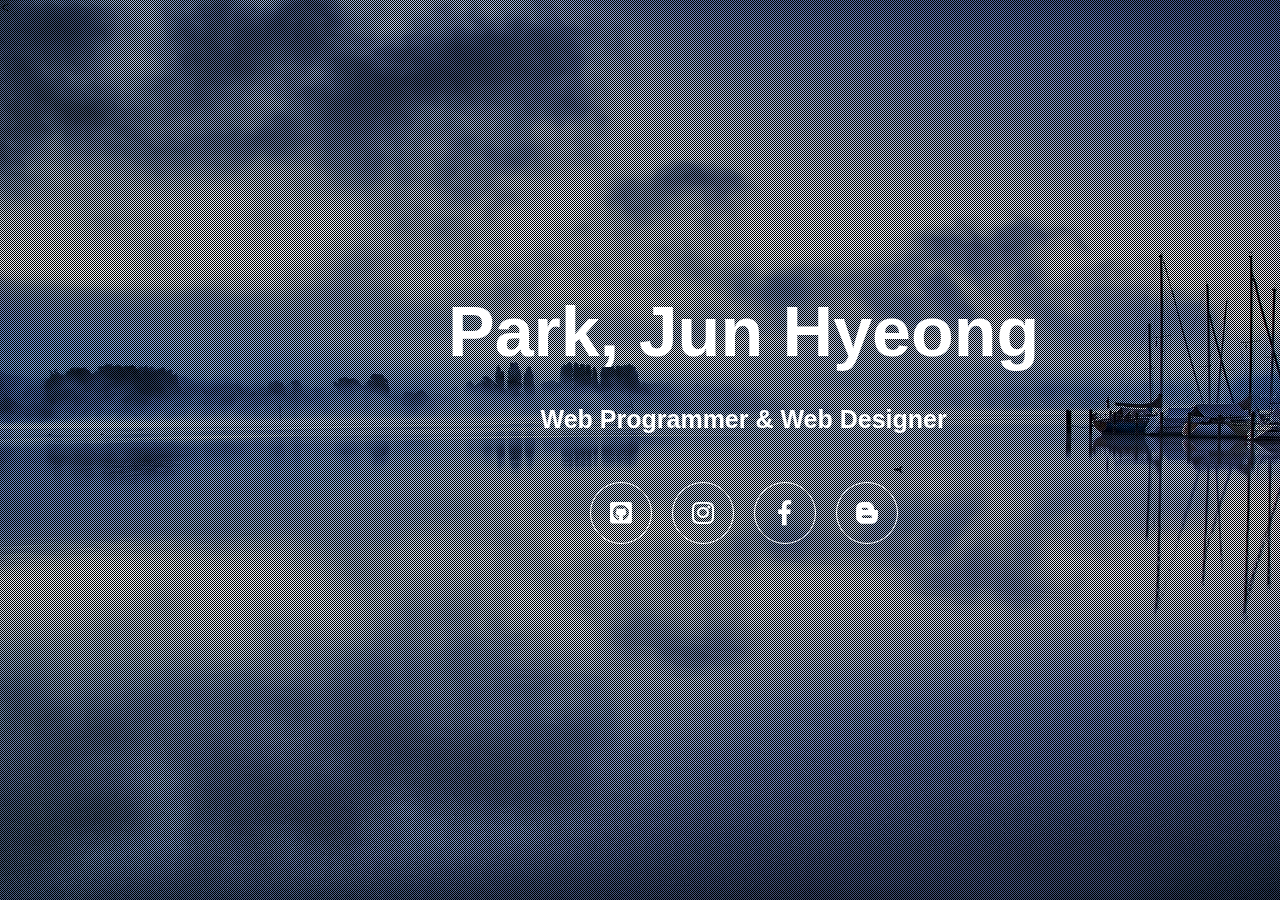
<file: introduce_myself/index.html>
<!DOCTYPE html>
<html>
   <head>
        <meta charset="utf-8">
        <title>심플포트폴리오</title> 
        <link href="css/reset.css" rel="stylesheet" type="text/css" />
        <link href="css/style.css" rel="stylesheet" type="text/css" />
        <script src="js/jquery.1.12.4.js" type="text/javascript"></script>
        <script src="plugins/bxslider/js/jquery.bxslider.js" type="text/javascript"></script>
        
        <link href="plugins/web-fonts-with-css/css/all.css" rel="stylesheet" type="text/css"/>
        <script>
            $(document).ready(function(){
                $(".slider").bxSlider({
                    controls:false,
                    pager:false,
                    auto:true
                });
            });
        </script>
        
    </head>
    <body>
       <div class="overlay"></div>
        <div class="slider">
            <div class="background__01"><</div>
            <div class="background__02"><</div>
            <div class="background__03"><</div>
        </div>
        <div class="contents">
            <p class="contents__name">Park, Jun Hyeong</p>
            <p class="contents__job">Web Programmer & Web Designer</p>
            <div class="contents__sns">
                <ul class="contents__list">
                    <li>
                       <a href="https://github.com/juuuunny"  target="_blank">
                        <i class="fab fa-github-square"></i>
                        </a>
                    </li>
                    <li>
                       <a href="https://www.instagram.com/juuuunn_y/" target="_blank">
                        <i class="fab fa-instagram"></i>
                        </a>
                    </li>
                    <li>
                       <a href="https://www.facebook.com/profile.php?id=100006408373066" target="_blank">
                        <i class="fab fa-facebook-f"></i>
                        </a>
                    </li>
                    <li>
                       <a href="https://velog.io/@juuuunny" target="_blank">
                        <i class="fab fa-blogger-b"></i>
                        </a>
                    </li>
                </ul>
            </div>
        </div>
    </body>
</html>
</file>
<file: introduce_myself/css/style.css>
html,body{
    width:100%;
    height:100%;
}
.bx-wrapper, .bx-viewport, .slider{
    width:100%;
    height:100%;
}
.background__01{
    width:100%;
    height:100%;
    background:url("../images/a.jpg") no-repeat;
    background-size:cover;
  
}
.background__02{
    width:100%;
    height:100%;
    background:url("../images/b.jpg") no-repeat;
    background-size:cover;

}
.background__03{
    width:100%;
    height:100%;
    background:url("../images/c.jpg") no-repeat;
    background-size:cover;

}

.overlay{
    width:100%;
    height:100%;
    background:url("../images/16.png");
    position: absolute;
    top:0;
    /*9999까지 가능    */
    z-index:10;
    
}
.contents{
    position:absolute;
    top:33%;
    left:35%;
    
    z-index:20;
    text-align:center;
    font-family: "Malgun Gothic",sans-serif;
}
.contents__name{
    font-size:70px;
    font-weight:bold;
    color:white;
    margin-bottom:40px;
}
.contents__job{
    font-size:25px;
    font-weight:bold;
    color:white;
    margin-bottom:50px;
}
.contents__list{
    font-size:0; 
}
.contents__list>li{
    display:inline-block;
    width:60px;
    height:60px;
    line-height:60px;
    border:1px solid white;
    border-radius:50%;
    font-size:25px;
    margin-right:20px;
}
.contents__list>li:last-child{
    margin-right:0;
}

.contents__list>li > a{
    color: white;
}
</file>
<file: introduce_myself/plugins/web-fonts-with-css/css/all.css>
/*!
 * Font Awesome Free 5.1.0 by @fontawesome - https://fontawesome.com
 * License - https://fontawesome.com/license (Icons: CC BY 4.0, Fonts: SIL OFL 1.1, Code: MIT License)
 */
.fa,.fab,.fal,.far,.fas{-moz-osx-font-smoothing:grayscale;-webkit-font-smoothing:antialiased;display:inline-block;font-style:normal;font-variant:normal;text-rendering:auto;line-height:1}.fa-lg{font-size:1.33333em;line-height:.75em;vertical-align:-.0667em}.fa-xs{font-size:.75em}.fa-sm{font-size:.875em}.fa-1x{font-size:1em}.fa-2x{font-size:2em}.fa-3x{font-size:3em}.fa-4x{font-size:4em}.fa-5x{font-size:5em}.fa-6x{font-size:6em}.fa-7x{font-size:7em}.fa-8x{font-size:8em}.fa-9x{font-size:9em}.fa-10x{font-size:10em}.fa-fw{text-align:center;width:1.25em}.fa-ul{list-style-type:none;margin-left:2.5em;padding-left:0}.fa-ul>li{position:relative}.fa-li{left:-2em;position:absolute;text-align:center;width:2em;line-height:inherit}.fa-border{border:.08em solid #eee;border-radius:.1em;padding:.2em .25em .15em}.fa-pull-left{float:left}.fa-pull-right{float:right}.fa.fa-pull-left,.fab.fa-pull-left,.fal.fa-pull-left,.far.fa-pull-left,.fas.fa-pull-left{margin-right:.3em}.fa.fa-pull-right,.fab.fa-pull-right,.fal.fa-pull-right,.far.fa-pull-right,.fas.fa-pull-right{margin-left:.3em}.fa-spin{animation:a 2s infinite linear}.fa-pulse{animation:a 1s infinite steps(8)}@keyframes a{0%{transform:rotate(0deg)}to{transform:rotate(1turn)}}.fa-rotate-90{-ms-filter:"progid:DXImageTransform.Microsoft.BasicImage(rotation=1)";transform:rotate(90deg)}.fa-rotate-180{-ms-filter:"progid:DXImageTransform.Microsoft.BasicImage(rotation=2)";transform:rotate(180deg)}.fa-rotate-270{-ms-filter:"progid:DXImageTransform.Microsoft.BasicImage(rotation=3)";transform:rotate(270deg)}.fa-flip-horizontal{-ms-filter:"progid:DXImageTransform.Microsoft.BasicImage(rotation=0, mirror=1)";transform:scaleX(-1)}.fa-flip-vertical{transform:scaleY(-1)}.fa-flip-horizontal.fa-flip-vertical,.fa-flip-vertical{-ms-filter:"progid:DXImageTransform.Microsoft.BasicImage(rotation=2, mirror=1)"}.fa-flip-horizontal.fa-flip-vertical{transform:scale(-1)}:root .fa-flip-horizontal,:root .fa-flip-vertical,:root .fa-rotate-90,:root .fa-rotate-180,:root .fa-rotate-270{-webkit-filter:none;filter:none}.fa-stack{display:inline-block;height:2em;line-height:2em;position:relative;vertical-align:middle;width:2em}.fa-stack-1x,.fa-stack-2x{left:0;position:absolute;text-align:center;width:100%}.fa-stack-1x{line-height:inherit}.fa-stack-2x{font-size:2em}.fa-inverse{color:#fff}.fa-500px:before{content:"\f26e"}.fa-accessible-icon:before{content:"\f368"}.fa-accusoft:before{content:"\f369"}.fa-address-book:before{content:"\f2b9"}.fa-address-card:before{content:"\f2bb"}.fa-adjust:before{content:"\f042"}.fa-adn:before{content:"\f170"}.fa-adversal:before{content:"\f36a"}.fa-affiliatetheme:before{content:"\f36b"}.fa-algolia:before{content:"\f36c"}.fa-align-center:before{content:"\f037"}.fa-align-justify:before{content:"\f039"}.fa-align-left:before{content:"\f036"}.fa-align-right:before{content:"\f038"}.fa-allergies:before{content:"\f461"}.fa-amazon:before{content:"\f270"}.fa-amazon-pay:before{content:"\f42c"}.fa-ambulance:before{content:"\f0f9"}.fa-american-sign-language-interpreting:before{content:"\f2a3"}.fa-amilia:before{content:"\f36d"}.fa-anchor:before{content:"\f13d"}.fa-android:before{content:"\f17b"}.fa-angellist:before{content:"\f209"}.fa-angle-double-down:before{content:"\f103"}.fa-angle-double-left:before{content:"\f100"}.fa-angle-double-right:before{content:"\f101"}.fa-angle-double-up:before{content:"\f102"}.fa-angle-down:before{content:"\f107"}.fa-angle-left:before{content:"\f104"}.fa-angle-right:before{content:"\f105"}.fa-angle-up:before{content:"\f106"}.fa-angry:before{content:"\f556"}.fa-angrycreative:before{content:"\f36e"}.fa-angular:before{content:"\f420"}.fa-app-store:before{content:"\f36f"}.fa-app-store-ios:before{content:"\f370"}.fa-apper:before{content:"\f371"}.fa-apple:before{content:"\f179"}.fa-apple-pay:before{content:"\f415"}.fa-archive:before{content:"\f187"}.fa-archway:before{content:"\f557"}.fa-arrow-alt-circle-down:before{content:"\f358"}.fa-arrow-alt-circle-left:before{content:"\f359"}.fa-arrow-alt-circle-right:before{content:"\f35a"}.fa-arrow-alt-circle-up:before{content:"\f35b"}.fa-arrow-circle-down:before{content:"\f0ab"}.fa-arrow-circle-left:before{content:"\f0a8"}.fa-arrow-circle-right:before{content:"\f0a9"}.fa-arrow-circle-up:before{content:"\f0aa"}.fa-arrow-down:before{content:"\f063"}.fa-arrow-left:before{content:"\f060"}.fa-arrow-right:before{content:"\f061"}.fa-arrow-up:before{content:"\f062"}.fa-arrows-alt:before{content:"\f0b2"}.fa-arrows-alt-h:before{content:"\f337"}.fa-arrows-alt-v:before{content:"\f338"}.fa-assistive-listening-systems:before{content:"\f2a2"}.fa-asterisk:before{content:"\f069"}.fa-asymmetrik:before{content:"\f372"}.fa-at:before{content:"\f1fa"}.fa-atlas:before{content:"\f558"}.fa-audible:before{content:"\f373"}.fa-audio-description:before{content:"\f29e"}.fa-autoprefixer:before{content:"\f41c"}.fa-avianex:before{content:"\f374"}.fa-aviato:before{content:"\f421"}.fa-award:before{content:"\f559"}.fa-aws:before{content:"\f375"}.fa-backspace:before{content:"\f55a"}.fa-backward:before{content:"\f04a"}.fa-balance-scale:before{content:"\f24e"}.fa-ban:before{content:"\f05e"}.fa-band-aid:before{content:"\f462"}.fa-bandcamp:before{content:"\f2d5"}.fa-barcode:before{content:"\f02a"}.fa-bars:before{content:"\f0c9"}.fa-baseball-ball:before{content:"\f433"}.fa-basketball-ball:before{content:"\f434"}.fa-bath:before{content:"\f2cd"}.fa-battery-empty:before{content:"\f244"}.fa-battery-full:before{content:"\f240"}.fa-battery-half:before{content:"\f242"}.fa-battery-quarter:before{content:"\f243"}.fa-battery-three-quarters:before{content:"\f241"}.fa-bed:before{content:"\f236"}.fa-beer:before{content:"\f0fc"}.fa-behance:before{content:"\f1b4"}.fa-behance-square:before{content:"\f1b5"}.fa-bell:before{content:"\f0f3"}.fa-bell-slash:before{content:"\f1f6"}.fa-bezier-curve:before{content:"\f55b"}.fa-bicycle:before{content:"\f206"}.fa-bimobject:before{content:"\f378"}.fa-binoculars:before{content:"\f1e5"}.fa-birthday-cake:before{content:"\f1fd"}.fa-bitbucket:before{content:"\f171"}.fa-bitcoin:before{content:"\f379"}.fa-bity:before{content:"\f37a"}.fa-black-tie:before{content:"\f27e"}.fa-blackberry:before{content:"\f37b"}.fa-blender:before{content:"\f517"}.fa-blind:before{content:"\f29d"}.fa-blogger:before{content:"\f37c"}.fa-blogger-b:before{content:"\f37d"}.fa-bluetooth:before{content:"\f293"}.fa-bluetooth-b:before{content:"\f294"}.fa-bold:before{content:"\f032"}.fa-bolt:before{content:"\f0e7"}.fa-bomb:before{content:"\f1e2"}.fa-bong:before{content:"\f55c"}.fa-book:before{content:"\f02d"}.fa-book-open:before{content:"\f518"}.fa-bookmark:before{content:"\f02e"}.fa-bowling-ball:before{content:"\f436"}.fa-box:before{content:"\f466"}.fa-box-open:before{content:"\f49e"}.fa-boxes:before{content:"\f468"}.fa-braille:before{content:"\f2a1"}.fa-briefcase:before{content:"\f0b1"}.fa-briefcase-medical:before{content:"\f469"}.fa-broadcast-tower:before{content:"\f519"}.fa-broom:before{content:"\f51a"}.fa-brush:before{content:"\f55d"}.fa-btc:before{content:"\f15a"}.fa-bug:before{content:"\f188"}.fa-building:before{content:"\f1ad"}.fa-bullhorn:before{content:"\f0a1"}.fa-bullseye:before{content:"\f140"}.fa-burn:before{content:"\f46a"}.fa-buromobelexperte:before{content:"\f37f"}.fa-bus:before{content:"\f207"}.fa-bus-alt:before{content:"\f55e"}.fa-buysellads:before{content:"\f20d"}.fa-calculator:before{content:"\f1ec"}.fa-calendar:before{content:"\f133"}.fa-calendar-alt:before{content:"\f073"}.fa-calendar-check:before{content:"\f274"}.fa-calendar-minus:before{content:"\f272"}.fa-calendar-plus:before{content:"\f271"}.fa-calendar-times:before{content:"\f273"}.fa-camera:before{content:"\f030"}.fa-camera-retro:before{content:"\f083"}.fa-cannabis:before{content:"\f55f"}.fa-capsules:before{content:"\f46b"}.fa-car:before{content:"\f1b9"}.fa-caret-down:before{content:"\f0d7"}.fa-caret-left:before{content:"\f0d9"}.fa-caret-right:before{content:"\f0da"}.fa-caret-square-down:before{content:"\f150"}.fa-caret-square-left:before{content:"\f191"}.fa-caret-square-right:before{content:"\f152"}.fa-caret-square-up:before{content:"\f151"}.fa-caret-up:before{content:"\f0d8"}.fa-cart-arrow-down:before{content:"\f218"}.fa-cart-plus:before{content:"\f217"}.fa-cc-amazon-pay:before{content:"\f42d"}.fa-cc-amex:before{content:"\f1f3"}.fa-cc-apple-pay:before{content:"\f416"}.fa-cc-diners-club:before{content:"\f24c"}.fa-cc-discover:before{content:"\f1f2"}.fa-cc-jcb:before{content:"\f24b"}.fa-cc-mastercard:before{content:"\f1f1"}.fa-cc-paypal:before{content:"\f1f4"}.fa-cc-stripe:before{content:"\f1f5"}.fa-cc-visa:before{content:"\f1f0"}.fa-centercode:before{content:"\f380"}.fa-certificate:before{content:"\f0a3"}.fa-chalkboard:before{content:"\f51b"}.fa-chalkboard-teacher:before{content:"\f51c"}.fa-chart-area:before{content:"\f1fe"}.fa-chart-bar:before{content:"\f080"}.fa-chart-line:before{content:"\f201"}.fa-chart-pie:before{content:"\f200"}.fa-check:before{content:"\f00c"}.fa-check-circle:before{content:"\f058"}.fa-check-double:before{content:"\f560"}.fa-check-square:before{content:"\f14a"}.fa-chess:before{content:"\f439"}.fa-chess-bishop:before{content:"\f43a"}.fa-chess-board:before{content:"\f43c"}.fa-chess-king:before{content:"\f43f"}.fa-chess-knight:before{content:"\f441"}.fa-chess-pawn:before{content:"\f443"}.fa-chess-queen:before{content:"\f445"}.fa-chess-rook:before{content:"\f447"}.fa-chevron-circle-down:before{content:"\f13a"}.fa-chevron-circle-left:before{content:"\f137"}.fa-chevron-circle-right:before{content:"\f138"}.fa-chevron-circle-up:before{content:"\f139"}.fa-chevron-down:before{content:"\f078"}.fa-chevron-left:before{content:"\f053"}.fa-chevron-right:before{content:"\f054"}.fa-chevron-up:before{content:"\f077"}.fa-child:before{content:"\f1ae"}.fa-chrome:before{content:"\f268"}.fa-church:before{content:"\f51d"}.fa-circle:before{content:"\f111"}.fa-circle-notch:before{content:"\f1ce"}.fa-clipboard:before{content:"\f328"}.fa-clipboard-check:before{content:"\f46c"}.fa-clipboard-list:before{content:"\f46d"}.fa-clock:before{content:"\f017"}.fa-clone:before{content:"\f24d"}.fa-closed-captioning:before{content:"\f20a"}.fa-cloud:before{content:"\f0c2"}.fa-cloud-download-alt:before{content:"\f381"}.fa-cloud-upload-alt:before{content:"\f382"}.fa-cloudscale:before{content:"\f383"}.fa-cloudsmith:before{content:"\f384"}.fa-cloudversify:before{content:"\f385"}.fa-cocktail:before{content:"\f561"}.fa-code:before{content:"\f121"}.fa-code-branch:before{content:"\f126"}.fa-codepen:before{content:"\f1cb"}.fa-codiepie:before{content:"\f284"}.fa-coffee:before{content:"\f0f4"}.fa-cog:before{content:"\f013"}.fa-cogs:before{content:"\f085"}.fa-coins:before{content:"\f51e"}.fa-columns:before{content:"\f0db"}.fa-comment:before{content:"\f075"}.fa-comment-alt:before{content:"\f27a"}.fa-comment-dots:before{content:"\f4ad"}.fa-comment-slash:before{content:"\f4b3"}.fa-comments:before{content:"\f086"}.fa-compact-disc:before{content:"\f51f"}.fa-compass:before{content:"\f14e"}.fa-compress:before{content:"\f066"}.fa-concierge-bell:before{content:"\f562"}.fa-connectdevelop:before{content:"\f20e"}.fa-contao:before{content:"\f26d"}.fa-cookie:before{content:"\f563"}.fa-cookie-bite:before{content:"\f564"}.fa-copy:before{content:"\f0c5"}.fa-copyright:before{content:"\f1f9"}.fa-couch:before{content:"\f4b8"}.fa-cpanel:before{content:"\f388"}.fa-creative-commons:before{content:"\f25e"}.fa-creative-commons-by:before{content:"\f4e7"}.fa-creative-commons-nc:before{content:"\f4e8"}.fa-creative-commons-nc-eu:before{content:"\f4e9"}.fa-creative-commons-nc-jp:before{content:"\f4ea"}.fa-creative-commons-nd:before{content:"\f4eb"}.fa-creative-commons-pd:before{content:"\f4ec"}.fa-creative-commons-pd-alt:before{content:"\f4ed"}.fa-creative-commons-remix:before{content:"\f4ee"}.fa-creative-commons-sa:before{content:"\f4ef"}.fa-creative-commons-sampling:before{content:"\f4f0"}.fa-creative-commons-sampling-plus:before{content:"\f4f1"}.fa-creative-commons-share:before{content:"\f4f2"}.fa-credit-card:before{content:"\f09d"}.fa-crop:before{content:"\f125"}.fa-crop-alt:before{content:"\f565"}.fa-crosshairs:before{content:"\f05b"}.fa-crow:before{content:"\f520"}.fa-crown:before{content:"\f521"}.fa-css3:before{content:"\f13c"}.fa-css3-alt:before{content:"\f38b"}.fa-cube:before{content:"\f1b2"}.fa-cubes:before{content:"\f1b3"}.fa-cut:before{content:"\f0c4"}.fa-cuttlefish:before{content:"\f38c"}.fa-d-and-d:before{content:"\f38d"}.fa-dashcube:before{content:"\f210"}.fa-database:before{content:"\f1c0"}.fa-deaf:before{content:"\f2a4"}.fa-delicious:before{content:"\f1a5"}.fa-deploydog:before{content:"\f38e"}.fa-deskpro:before{content:"\f38f"}.fa-desktop:before{content:"\f108"}.fa-deviantart:before{content:"\f1bd"}.fa-diagnoses:before{content:"\f470"}.fa-dice:before{content:"\f522"}.fa-dice-five:before{content:"\f523"}.fa-dice-four:before{content:"\f524"}.fa-dice-one:before{content:"\f525"}.fa-dice-six:before{content:"\f526"}.fa-dice-three:before{content:"\f527"}.fa-dice-two:before{content:"\f528"}.fa-digg:before{content:"\f1a6"}.fa-digital-ocean:before{content:"\f391"}.fa-digital-tachograph:before{content:"\f566"}.fa-discord:before{content:"\f392"}.fa-discourse:before{content:"\f393"}.fa-divide:before{content:"\f529"}.fa-dizzy:before{content:"\f567"}.fa-dna:before{content:"\f471"}.fa-dochub:before{content:"\f394"}.fa-docker:before{content:"\f395"}.fa-dollar-sign:before{content:"\f155"}.fa-dolly:before{content:"\f472"}.fa-dolly-flatbed:before{content:"\f474"}.fa-donate:before{content:"\f4b9"}.fa-door-closed:before{content:"\f52a"}.fa-door-open:before{content:"\f52b"}.fa-dot-circle:before{content:"\f192"}.fa-dove:before{content:"\f4ba"}.fa-download:before{content:"\f019"}.fa-draft2digital:before{content:"\f396"}.fa-drafting-compass:before{content:"\f568"}.fa-dribbble:before{content:"\f17d"}.fa-dribbble-square:before{content:"\f397"}.fa-dropbox:before{content:"\f16b"}.fa-drum:before{content:"\f569"}.fa-drum-steelpan:before{content:"\f56a"}.fa-drupal:before{content:"\f1a9"}.fa-dumbbell:before{content:"\f44b"}.fa-dyalog:before{content:"\f399"}.fa-earlybirds:before{content:"\f39a"}.fa-ebay:before{content:"\f4f4"}.fa-edge:before{content:"\f282"}.fa-edit:before{content:"\f044"}.fa-eject:before{content:"\f052"}.fa-elementor:before{content:"\f430"}.fa-ellipsis-h:before{content:"\f141"}.fa-ellipsis-v:before{content:"\f142"}.fa-ember:before{content:"\f423"}.fa-empire:before{content:"\f1d1"}.fa-envelope:before{content:"\f0e0"}.fa-envelope-open:before{content:"\f2b6"}.fa-envelope-square:before{content:"\f199"}.fa-envira:before{content:"\f299"}.fa-equals:before{content:"\f52c"}.fa-eraser:before{content:"\f12d"}.fa-erlang:before{content:"\f39d"}.fa-ethereum:before{content:"\f42e"}.fa-etsy:before{content:"\f2d7"}.fa-euro-sign:before{content:"\f153"}.fa-exchange-alt:before{content:"\f362"}.fa-exclamation:before{content:"\f12a"}.fa-exclamation-circle:before{content:"\f06a"}.fa-exclamation-triangle:before{content:"\f071"}.fa-expand:before{content:"\f065"}.fa-expand-arrows-alt:before{content:"\f31e"}.fa-expeditedssl:before{content:"\f23e"}.fa-external-link-alt:before{content:"\f35d"}.fa-external-link-square-alt:before{content:"\f360"}.fa-eye:before{content:"\f06e"}.fa-eye-dropper:before{content:"\f1fb"}.fa-eye-slash:before{content:"\f070"}.fa-facebook:before{content:"\f09a"}.fa-facebook-f:before{content:"\f39e"}.fa-facebook-messenger:before{content:"\f39f"}.fa-facebook-square:before{content:"\f082"}.fa-fast-backward:before{content:"\f049"}.fa-fast-forward:before{content:"\f050"}.fa-fax:before{content:"\f1ac"}.fa-feather:before{content:"\f52d"}.fa-feather-alt:before{content:"\f56b"}.fa-female:before{content:"\f182"}.fa-fighter-jet:before{content:"\f0fb"}.fa-file:before{content:"\f15b"}.fa-file-alt:before{content:"\f15c"}.fa-file-archive:before{content:"\f1c6"}.fa-file-audio:before{content:"\f1c7"}.fa-file-code:before{content:"\f1c9"}.fa-file-contract:before{content:"\f56c"}.fa-file-download:before{content:"\f56d"}.fa-file-excel:before{content:"\f1c3"}.fa-file-export:before{content:"\f56e"}.fa-file-image:before{content:"\f1c5"}.fa-file-import:before{content:"\f56f"}.fa-file-invoice:before{content:"\f570"}.fa-file-invoice-dollar:before{content:"\f571"}.fa-file-medical:before{content:"\f477"}.fa-file-medical-alt:before{content:"\f478"}.fa-file-pdf:before{content:"\f1c1"}.fa-file-powerpoint:before{content:"\f1c4"}.fa-file-prescription:before{content:"\f572"}.fa-file-signature:before{content:"\f573"}.fa-file-upload:before{content:"\f574"}.fa-file-video:before{content:"\f1c8"}.fa-file-word:before{content:"\f1c2"}.fa-fill:before{content:"\f575"}.fa-fill-drip:before{content:"\f576"}.fa-film:before{content:"\f008"}.fa-filter:before{content:"\f0b0"}.fa-fingerprint:before{content:"\f577"}.fa-fire:before{content:"\f06d"}.fa-fire-extinguisher:before{content:"\f134"}.fa-firefox:before{content:"\f269"}.fa-first-aid:before{content:"\f479"}.fa-first-order:before{content:"\f2b0"}.fa-first-order-alt:before{content:"\f50a"}.fa-firstdraft:before{content:"\f3a1"}.fa-fish:before{content:"\f578"}.fa-flag:before{content:"\f024"}.fa-flag-checkered:before{content:"\f11e"}.fa-flask:before{content:"\f0c3"}.fa-flickr:before{content:"\f16e"}.fa-flipboard:before{content:"\f44d"}.fa-flushed:before{content:"\f579"}.fa-fly:before{content:"\f417"}.fa-folder:before{content:"\f07b"}.fa-folder-open:before{content:"\f07c"}.fa-font:before{content:"\f031"}.fa-font-awesome:before{content:"\f2b4"}.fa-font-awesome-alt:before{content:"\f35c"}.fa-font-awesome-flag:before{content:"\f425"}.fa-font-awesome-logo-full:before{content:"\f4e6"}.fa-fonticons:before{content:"\f280"}.fa-fonticons-fi:before{content:"\f3a2"}.fa-football-ball:before{content:"\f44e"}.fa-fort-awesome:before{content:"\f286"}.fa-fort-awesome-alt:before{content:"\f3a3"}.fa-forumbee:before{content:"\f211"}.fa-forward:before{content:"\f04e"}.fa-foursquare:before{content:"\f180"}.fa-free-code-camp:before{content:"\f2c5"}.fa-freebsd:before{content:"\f3a4"}.fa-frog:before{content:"\f52e"}.fa-frown:before{content:"\f119"}.fa-frown-open:before{content:"\f57a"}.fa-fulcrum:before{content:"\f50b"}.fa-futbol:before{content:"\f1e3"}.fa-galactic-republic:before{content:"\f50c"}.fa-galactic-senate:before{content:"\f50d"}.fa-gamepad:before{content:"\f11b"}.fa-gas-pump:before{content:"\f52f"}.fa-gavel:before{content:"\f0e3"}.fa-gem:before{content:"\f3a5"}.fa-genderless:before{content:"\f22d"}.fa-get-pocket:before{content:"\f265"}.fa-gg:before{content:"\f260"}.fa-gg-circle:before{content:"\f261"}.fa-gift:before{content:"\f06b"}.fa-git:before{content:"\f1d3"}.fa-git-square:before{content:"\f1d2"}.fa-github:before{content:"\f09b"}.fa-github-alt:before{content:"\f113"}.fa-github-square:before{content:"\f092"}.fa-gitkraken:before{content:"\f3a6"}.fa-gitlab:before{content:"\f296"}.fa-gitter:before{content:"\f426"}.fa-glass-martini:before{content:"\f000"}.fa-glass-martini-alt:before{content:"\f57b"}.fa-glasses:before{content:"\f530"}.fa-glide:before{content:"\f2a5"}.fa-glide-g:before{content:"\f2a6"}.fa-globe:before{content:"\f0ac"}.fa-globe-africa:before{content:"\f57c"}.fa-globe-americas:before{content:"\f57d"}.fa-globe-asia:before{content:"\f57e"}.fa-gofore:before{content:"\f3a7"}.fa-golf-ball:before{content:"\f450"}.fa-goodreads:before{content:"\f3a8"}.fa-goodreads-g:before{content:"\f3a9"}.fa-google:before{content:"\f1a0"}.fa-google-drive:before{content:"\f3aa"}.fa-google-play:before{content:"\f3ab"}.fa-google-plus:before{content:"\f2b3"}.fa-google-plus-g:before{content:"\f0d5"}.fa-google-plus-square:before{content:"\f0d4"}.fa-google-wallet:before{content:"\f1ee"}.fa-graduation-cap:before{content:"\f19d"}.fa-gratipay:before{content:"\f184"}.fa-grav:before{content:"\f2d6"}.fa-greater-than:before{content:"\f531"}.fa-greater-than-equal:before{content:"\f532"}.fa-grimace:before{content:"\f57f"}.fa-grin:before{content:"\f580"}.fa-grin-alt:before{content:"\f581"}.fa-grin-beam:before{content:"\f582"}.fa-grin-beam-sweat:before{content:"\f583"}.fa-grin-hearts:before{content:"\f584"}.fa-grin-squint:before{content:"\f585"}.fa-grin-squint-tears:before{content:"\f586"}.fa-grin-stars:before{content:"\f587"}.fa-grin-tears:before{content:"\f588"}.fa-grin-tongue:before{content:"\f589"}.fa-grin-tongue-squint:before{content:"\f58a"}.fa-grin-tongue-wink:before{content:"\f58b"}.fa-grin-wink:before{content:"\f58c"}.fa-grip-horizontal:before{content:"\f58d"}.fa-grip-vertical:before{content:"\f58e"}.fa-gripfire:before{content:"\f3ac"}.fa-grunt:before{content:"\f3ad"}.fa-gulp:before{content:"\f3ae"}.fa-h-square:before{content:"\f0fd"}.fa-hacker-news:before{content:"\f1d4"}.fa-hacker-news-square:before{content:"\f3af"}.fa-hand-holding:before{content:"\f4bd"}.fa-hand-holding-heart:before{content:"\f4be"}.fa-hand-holding-usd:before{content:"\f4c0"}.fa-hand-lizard:before{content:"\f258"}.fa-hand-paper:before{content:"\f256"}.fa-hand-peace:before{content:"\f25b"}.fa-hand-point-down:before{content:"\f0a7"}.fa-hand-point-left:before{content:"\f0a5"}.fa-hand-point-right:before{content:"\f0a4"}.fa-hand-point-up:before{content:"\f0a6"}.fa-hand-pointer:before{content:"\f25a"}.fa-hand-rock:before{content:"\f255"}.fa-hand-scissors:before{content:"\f257"}.fa-hand-spock:before{content:"\f259"}.fa-hands:before{content:"\f4c2"}.fa-hands-helping:before{content:"\f4c4"}.fa-handshake:before{content:"\f2b5"}.fa-hashtag:before{content:"\f292"}.fa-hdd:before{content:"\f0a0"}.fa-heading:before{content:"\f1dc"}.fa-headphones:before{content:"\f025"}.fa-headphones-alt:before{content:"\f58f"}.fa-headset:before{content:"\f590"}.fa-heart:before{content:"\f004"}.fa-heartbeat:before{content:"\f21e"}.fa-helicopter:before{content:"\f533"}.fa-highlighter:before{content:"\f591"}.fa-hips:before{content:"\f452"}.fa-hire-a-helper:before{content:"\f3b0"}.fa-history:before{content:"\f1da"}.fa-hockey-puck:before{content:"\f453"}.fa-home:before{content:"\f015"}.fa-hooli:before{content:"\f427"}.fa-hornbill:before{content:"\f592"}.fa-hospital:before{content:"\f0f8"}.fa-hospital-alt:before{content:"\f47d"}.fa-hospital-symbol:before{content:"\f47e"}.fa-hot-tub:before{content:"\f593"}.fa-hotel:before{content:"\f594"}.fa-hotjar:before{content:"\f3b1"}.fa-hourglass:before{content:"\f254"}.fa-hourglass-end:before{content:"\f253"}.fa-hourglass-half:before{content:"\f252"}.fa-hourglass-start:before{content:"\f251"}.fa-houzz:before{content:"\f27c"}.fa-html5:before{content:"\f13b"}.fa-hubspot:before{content:"\f3b2"}.fa-i-cursor:before{content:"\f246"}.fa-id-badge:before{content:"\f2c1"}.fa-id-card:before{content:"\f2c2"}.fa-id-card-alt:before{content:"\f47f"}.fa-image:before{content:"\f03e"}.fa-images:before{content:"\f302"}.fa-imdb:before{content:"\f2d8"}.fa-inbox:before{content:"\f01c"}.fa-indent:before{content:"\f03c"}.fa-industry:before{content:"\f275"}.fa-infinity:before{content:"\f534"}.fa-info:before{content:"\f129"}.fa-info-circle:before{content:"\f05a"}.fa-instagram:before{content:"\f16d"}.fa-internet-explorer:before{content:"\f26b"}.fa-ioxhost:before{content:"\f208"}.fa-italic:before{content:"\f033"}.fa-itunes:before{content:"\f3b4"}.fa-itunes-note:before{content:"\f3b5"}.fa-java:before{content:"\f4e4"}.fa-jedi-order:before{content:"\f50e"}.fa-jenkins:before{content:"\f3b6"}.fa-joget:before{content:"\f3b7"}.fa-joint:before{content:"\f595"}.fa-joomla:before{content:"\f1aa"}.fa-js:before{content:"\f3b8"}.fa-js-square:before{content:"\f3b9"}.fa-jsfiddle:before{content:"\f1cc"}.fa-key:before{content:"\f084"}.fa-keybase:before{content:"\f4f5"}.fa-keyboard:before{content:"\f11c"}.fa-keycdn:before{content:"\f3ba"}.fa-kickstarter:before{content:"\f3bb"}.fa-kickstarter-k:before{content:"\f3bc"}.fa-kiss:before{content:"\f596"}.fa-kiss-beam:before{content:"\f597"}.fa-kiss-wink-heart:before{content:"\f598"}.fa-kiwi-bird:before{content:"\f535"}.fa-korvue:before{content:"\f42f"}.fa-language:before{content:"\f1ab"}.fa-laptop:before{content:"\f109"}.fa-laravel:before{content:"\f3bd"}.fa-lastfm:before{content:"\f202"}.fa-lastfm-square:before{content:"\f203"}.fa-laugh:before{content:"\f599"}.fa-laugh-beam:before{content:"\f59a"}.fa-laugh-squint:before{content:"\f59b"}.fa-laugh-wink:before{content:"\f59c"}.fa-leaf:before{content:"\f06c"}.fa-leanpub:before{content:"\f212"}.fa-lemon:before{content:"\f094"}.fa-less:before{content:"\f41d"}.fa-less-than:before{content:"\f536"}.fa-less-than-equal:before{content:"\f537"}.fa-level-down-alt:before{content:"\f3be"}.fa-level-up-alt:before{content:"\f3bf"}.fa-life-ring:before{content:"\f1cd"}.fa-lightbulb:before{content:"\f0eb"}.fa-line:before{content:"\f3c0"}.fa-link:before{content:"\f0c1"}.fa-linkedin:before{content:"\f08c"}.fa-linkedin-in:before{content:"\f0e1"}.fa-linode:before{content:"\f2b8"}.fa-linux:before{content:"\f17c"}.fa-lira-sign:before{content:"\f195"}.fa-list:before{content:"\f03a"}.fa-list-alt:before{content:"\f022"}.fa-list-ol:before{content:"\f0cb"}.fa-list-ul:before{content:"\f0ca"}.fa-location-arrow:before{content:"\f124"}.fa-lock:before{content:"\f023"}.fa-lock-open:before{content:"\f3c1"}.fa-long-arrow-alt-down:before{content:"\f309"}.fa-long-arrow-alt-left:before{content:"\f30a"}.fa-long-arrow-alt-right:before{content:"\f30b"}.fa-long-arrow-alt-up:before{content:"\f30c"}.fa-low-vision:before{content:"\f2a8"}.fa-luggage-cart:before{content:"\f59d"}.fa-lyft:before{content:"\f3c3"}.fa-magento:before{content:"\f3c4"}.fa-magic:before{content:"\f0d0"}.fa-magnet:before{content:"\f076"}.fa-mailchimp:before{content:"\f59e"}.fa-male:before{content:"\f183"}.fa-mandalorian:before{content:"\f50f"}.fa-map:before{content:"\f279"}.fa-map-marked:before{content:"\f59f"}.fa-map-marked-alt:before{content:"\f5a0"}.fa-map-marker:before{content:"\f041"}.fa-map-marker-alt:before{content:"\f3c5"}.fa-map-pin:before{content:"\f276"}.fa-map-signs:before{content:"\f277"}.fa-marker:before{content:"\f5a1"}.fa-mars:before{content:"\f222"}.fa-mars-double:before{content:"\f227"}.fa-mars-stroke:before{content:"\f229"}.fa-mars-stroke-h:before{content:"\f22b"}.fa-mars-stroke-v:before{content:"\f22a"}.fa-mastodon:before{content:"\f4f6"}.fa-maxcdn:before{content:"\f136"}.fa-medal:before{content:"\f5a2"}.fa-medapps:before{content:"\f3c6"}.fa-medium:before{content:"\f23a"}.fa-medium-m:before{content:"\f3c7"}.fa-medkit:before{content:"\f0fa"}.fa-medrt:before{content:"\f3c8"}.fa-meetup:before{content:"\f2e0"}.fa-megaport:before{content:"\f5a3"}.fa-meh:before{content:"\f11a"}.fa-meh-blank:before{content:"\f5a4"}.fa-meh-rolling-eyes:before{content:"\f5a5"}.fa-memory:before{content:"\f538"}.fa-mercury:before{content:"\f223"}.fa-microchip:before{content:"\f2db"}.fa-microphone:before{content:"\f130"}.fa-microphone-alt:before{content:"\f3c9"}.fa-microphone-alt-slash:before{content:"\f539"}.fa-microphone-slash:before{content:"\f131"}.fa-microsoft:before{content:"\f3ca"}.fa-minus:before{content:"\f068"}.fa-minus-circle:before{content:"\f056"}.fa-minus-square:before{content:"\f146"}.fa-mix:before{content:"\f3cb"}.fa-mixcloud:before{content:"\f289"}.fa-mizuni:before{content:"\f3cc"}.fa-mobile:before{content:"\f10b"}.fa-mobile-alt:before{content:"\f3cd"}.fa-modx:before{content:"\f285"}.fa-monero:before{content:"\f3d0"}.fa-money-bill:before{content:"\f0d6"}.fa-money-bill-alt:before{content:"\f3d1"}.fa-money-bill-wave:before{content:"\f53a"}.fa-money-bill-wave-alt:before{content:"\f53b"}.fa-money-check:before{content:"\f53c"}.fa-money-check-alt:before{content:"\f53d"}.fa-monument:before{content:"\f5a6"}.fa-moon:before{content:"\f186"}.fa-mortar-pestle:before{content:"\f5a7"}.fa-motorcycle:before{content:"\f21c"}.fa-mouse-pointer:before{content:"\f245"}.fa-music:before{content:"\f001"}.fa-napster:before{content:"\f3d2"}.fa-neuter:before{content:"\f22c"}.fa-newspaper:before{content:"\f1ea"}.fa-nimblr:before{content:"\f5a8"}.fa-nintendo-switch:before{content:"\f418"}.fa-node:before{content:"\f419"}.fa-node-js:before{content:"\f3d3"}.fa-not-equal:before{content:"\f53e"}.fa-notes-medical:before{content:"\f481"}.fa-npm:before{content:"\f3d4"}.fa-ns8:before{content:"\f3d5"}.fa-nutritionix:before{content:"\f3d6"}.fa-object-group:before{content:"\f247"}.fa-object-ungroup:before{content:"\f248"}.fa-odnoklassniki:before{content:"\f263"}.fa-odnoklassniki-square:before{content:"\f264"}.fa-old-republic:before{content:"\f510"}.fa-opencart:before{content:"\f23d"}.fa-openid:before{content:"\f19b"}.fa-opera:before{content:"\f26a"}.fa-optin-monster:before{content:"\f23c"}.fa-osi:before{content:"\f41a"}.fa-outdent:before{content:"\f03b"}.fa-page4:before{content:"\f3d7"}.fa-pagelines:before{content:"\f18c"}.fa-paint-brush:before{content:"\f1fc"}.fa-paint-roller:before{content:"\f5aa"}.fa-palette:before{content:"\f53f"}.fa-palfed:before{content:"\f3d8"}.fa-pallet:before{content:"\f482"}.fa-paper-plane:before{content:"\f1d8"}.fa-paperclip:before{content:"\f0c6"}.fa-parachute-box:before{content:"\f4cd"}.fa-paragraph:before{content:"\f1dd"}.fa-parking:before{content:"\f540"}.fa-passport:before{content:"\f5ab"}.fa-paste:before{content:"\f0ea"}.fa-patreon:before{content:"\f3d9"}.fa-pause:before{content:"\f04c"}.fa-pause-circle:before{content:"\f28b"}.fa-paw:before{content:"\f1b0"}.fa-paypal:before{content:"\f1ed"}.fa-pen:before{content:"\f304"}.fa-pen-alt:before{content:"\f305"}.fa-pen-fancy:before{content:"\f5ac"}.fa-pen-nib:before{content:"\f5ad"}.fa-pen-square:before{content:"\f14b"}.fa-pencil-alt:before{content:"\f303"}.fa-pencil-ruler:before{content:"\f5ae"}.fa-people-carry:before{content:"\f4ce"}.fa-percent:before{content:"\f295"}.fa-percentage:before{content:"\f541"}.fa-periscope:before{content:"\f3da"}.fa-phabricator:before{content:"\f3db"}.fa-phoenix-framework:before{content:"\f3dc"}.fa-phoenix-squadron:before{content:"\f511"}.fa-phone:before{content:"\f095"}.fa-phone-slash:before{content:"\f3dd"}.fa-phone-square:before{content:"\f098"}.fa-phone-volume:before{content:"\f2a0"}.fa-php:before{content:"\f457"}.fa-pied-piper:before{content:"\f2ae"}.fa-pied-piper-alt:before{content:"\f1a8"}.fa-pied-piper-hat:before{content:"\f4e5"}.fa-pied-piper-pp:before{content:"\f1a7"}.fa-piggy-bank:before{content:"\f4d3"}.fa-pills:before{content:"\f484"}.fa-pinterest:before{content:"\f0d2"}.fa-pinterest-p:before{content:"\f231"}.fa-pinterest-square:before{content:"\f0d3"}.fa-plane:before{content:"\f072"}.fa-plane-arrival:before{content:"\f5af"}.fa-plane-departure:before{content:"\f5b0"}.fa-play:before{content:"\f04b"}.fa-play-circle:before{content:"\f144"}.fa-playstation:before{content:"\f3df"}.fa-plug:before{content:"\f1e6"}.fa-plus:before{content:"\f067"}.fa-plus-circle:before{content:"\f055"}.fa-plus-square:before{content:"\f0fe"}.fa-podcast:before{content:"\f2ce"}.fa-poo:before{content:"\f2fe"}.fa-portrait:before{content:"\f3e0"}.fa-pound-sign:before{content:"\f154"}.fa-power-off:before{content:"\f011"}.fa-prescription:before{content:"\f5b1"}.fa-prescription-bottle:before{content:"\f485"}.fa-prescription-bottle-alt:before{content:"\f486"}.fa-print:before{content:"\f02f"}.fa-procedures:before{content:"\f487"}.fa-product-hunt:before{content:"\f288"}.fa-project-diagram:before{content:"\f542"}.fa-pushed:before{content:"\f3e1"}.fa-puzzle-piece:before{content:"\f12e"}.fa-python:before{content:"\f3e2"}.fa-qq:before{content:"\f1d6"}.fa-qrcode:before{content:"\f029"}.fa-question:before{content:"\f128"}.fa-question-circle:before{content:"\f059"}.fa-quidditch:before{content:"\f458"}.fa-quinscape:before{content:"\f459"}.fa-quora:before{content:"\f2c4"}.fa-quote-left:before{content:"\f10d"}.fa-quote-right:before{content:"\f10e"}.fa-r-project:before{content:"\f4f7"}.fa-random:before{content:"\f074"}.fa-ravelry:before{content:"\f2d9"}.fa-react:before{content:"\f41b"}.fa-readme:before{content:"\f4d5"}.fa-rebel:before{content:"\f1d0"}.fa-receipt:before{content:"\f543"}.fa-recycle:before{content:"\f1b8"}.fa-red-river:before{content:"\f3e3"}.fa-reddit:before{content:"\f1a1"}.fa-reddit-alien:before{content:"\f281"}.fa-reddit-square:before{content:"\f1a2"}.fa-redo:before{content:"\f01e"}.fa-redo-alt:before{content:"\f2f9"}.fa-registered:before{content:"\f25d"}.fa-rendact:before{content:"\f3e4"}.fa-renren:before{content:"\f18b"}.fa-reply:before{content:"\f3e5"}.fa-reply-all:before{content:"\f122"}.fa-replyd:before{content:"\f3e6"}.fa-researchgate:before{content:"\f4f8"}.fa-resolving:before{content:"\f3e7"}.fa-retweet:before{content:"\f079"}.fa-ribbon:before{content:"\f4d6"}.fa-road:before{content:"\f018"}.fa-robot:before{content:"\f544"}.fa-rocket:before{content:"\f135"}.fa-rocketchat:before{content:"\f3e8"}.fa-rockrms:before{content:"\f3e9"}.fa-rss:before{content:"\f09e"}.fa-rss-square:before{content:"\f143"}.fa-ruble-sign:before{content:"\f158"}.fa-ruler:before{content:"\f545"}.fa-ruler-combined:before{content:"\f546"}.fa-ruler-horizontal:before{content:"\f547"}.fa-ruler-vertical:before{content:"\f548"}.fa-rupee-sign:before{content:"\f156"}.fa-sad-cry:before{content:"\f5b3"}.fa-sad-tear:before{content:"\f5b4"}.fa-safari:before{content:"\f267"}.fa-sass:before{content:"\f41e"}.fa-save:before{content:"\f0c7"}.fa-schlix:before{content:"\f3ea"}.fa-school:before{content:"\f549"}.fa-screwdriver:before{content:"\f54a"}.fa-scribd:before{content:"\f28a"}.fa-search:before{content:"\f002"}.fa-search-minus:before{content:"\f010"}.fa-search-plus:before{content:"\f00e"}.fa-searchengin:before{content:"\f3eb"}.fa-seedling:before{content:"\f4d8"}.fa-sellcast:before{content:"\f2da"}.fa-sellsy:before{content:"\f213"}.fa-server:before{content:"\f233"}.fa-servicestack:before{content:"\f3ec"}.fa-share:before{content:"\f064"}.fa-share-alt:before{content:"\f1e0"}.fa-share-alt-square:before{content:"\f1e1"}.fa-share-square:before{content:"\f14d"}.fa-shekel-sign:before{content:"\f20b"}.fa-shield-alt:before{content:"\f3ed"}.fa-ship:before{content:"\f21a"}.fa-shipping-fast:before{content:"\f48b"}.fa-shirtsinbulk:before{content:"\f214"}.fa-shoe-prints:before{content:"\f54b"}.fa-shopping-bag:before{content:"\f290"}.fa-shopping-basket:before{content:"\f291"}.fa-shopping-cart:before{content:"\f07a"}.fa-shopware:before{content:"\f5b5"}.fa-shower:before{content:"\f2cc"}.fa-shuttle-van:before{content:"\f5b6"}.fa-sign:before{content:"\f4d9"}.fa-sign-in-alt:before{content:"\f2f6"}.fa-sign-language:before{content:"\f2a7"}.fa-sign-out-alt:before{content:"\f2f5"}.fa-signal:before{content:"\f012"}.fa-signature:before{content:"\f5b7"}.fa-simplybuilt:before{content:"\f215"}.fa-sistrix:before{content:"\f3ee"}.fa-sitemap:before{content:"\f0e8"}.fa-sith:before{content:"\f512"}.fa-skull:before{content:"\f54c"}.fa-skyatlas:before{content:"\f216"}.fa-skype:before{content:"\f17e"}.fa-slack:before{content:"\f198"}.fa-slack-hash:before{content:"\f3ef"}.fa-sliders-h:before{content:"\f1de"}.fa-slideshare:before{content:"\f1e7"}.fa-smile:before{content:"\f118"}.fa-smile-beam:before{content:"\f5b8"}.fa-smile-wink:before{content:"\f4da"}.fa-smoking:before{content:"\f48d"}.fa-smoking-ban:before{content:"\f54d"}.fa-snapchat:before{content:"\f2ab"}.fa-snapchat-ghost:before{content:"\f2ac"}.fa-snapchat-square:before{content:"\f2ad"}.fa-snowflake:before{content:"\f2dc"}.fa-solar-panel:before{content:"\f5ba"}.fa-sort:before{content:"\f0dc"}.fa-sort-alpha-down:before{content:"\f15d"}.fa-sort-alpha-up:before{content:"\f15e"}.fa-sort-amount-down:before{content:"\f160"}.fa-sort-amount-up:before{content:"\f161"}.fa-sort-down:before{content:"\f0dd"}.fa-sort-numeric-down:before{content:"\f162"}.fa-sort-numeric-up:before{content:"\f163"}.fa-sort-up:before{content:"\f0de"}.fa-soundcloud:before{content:"\f1be"}.fa-spa:before{content:"\f5bb"}.fa-space-shuttle:before{content:"\f197"}.fa-speakap:before{content:"\f3f3"}.fa-spinner:before{content:"\f110"}.fa-splotch:before{content:"\f5bc"}.fa-spotify:before{content:"\f1bc"}.fa-spray-can:before{content:"\f5bd"}.fa-square:before{content:"\f0c8"}.fa-square-full:before{content:"\f45c"}.fa-squarespace:before{content:"\f5be"}.fa-stack-exchange:before{content:"\f18d"}.fa-stack-overflow:before{content:"\f16c"}.fa-stamp:before{content:"\f5bf"}.fa-star:before{content:"\f005"}.fa-star-half:before{content:"\f089"}.fa-star-half-alt:before{content:"\f5c0"}.fa-staylinked:before{content:"\f3f5"}.fa-steam:before{content:"\f1b6"}.fa-steam-square:before{content:"\f1b7"}.fa-steam-symbol:before{content:"\f3f6"}.fa-step-backward:before{content:"\f048"}.fa-step-forward:before{content:"\f051"}.fa-stethoscope:before{content:"\f0f1"}.fa-sticker-mule:before{content:"\f3f7"}.fa-sticky-note:before{content:"\f249"}.fa-stop:before{content:"\f04d"}.fa-stop-circle:before{content:"\f28d"}.fa-stopwatch:before{content:"\f2f2"}.fa-store:before{content:"\f54e"}.fa-store-alt:before{content:"\f54f"}.fa-strava:before{content:"\f428"}.fa-stream:before{content:"\f550"}.fa-street-view:before{content:"\f21d"}.fa-strikethrough:before{content:"\f0cc"}.fa-stripe:before{content:"\f429"}.fa-stripe-s:before{content:"\f42a"}.fa-stroopwafel:before{content:"\f551"}.fa-studiovinari:before{content:"\f3f8"}.fa-stumbleupon:before{content:"\f1a4"}.fa-stumbleupon-circle:before{content:"\f1a3"}.fa-subscript:before{content:"\f12c"}.fa-subway:before{content:"\f239"}.fa-suitcase:before{content:"\f0f2"}.fa-suitcase-rolling:before{content:"\f5c1"}.fa-sun:before{content:"\f185"}.fa-superpowers:before{content:"\f2dd"}.fa-superscript:before{content:"\f12b"}.fa-supple:before{content:"\f3f9"}.fa-surprise:before{content:"\f5c2"}.fa-swatchbook:before{content:"\f5c3"}.fa-swimmer:before{content:"\f5c4"}.fa-swimming-pool:before{content:"\f5c5"}.fa-sync:before{content:"\f021"}.fa-sync-alt:before{content:"\f2f1"}.fa-syringe:before{content:"\f48e"}.fa-table:before{content:"\f0ce"}.fa-table-tennis:before{content:"\f45d"}.fa-tablet:before{content:"\f10a"}.fa-tablet-alt:before{content:"\f3fa"}.fa-tablets:before{content:"\f490"}.fa-tachometer-alt:before{content:"\f3fd"}.fa-tag:before{content:"\f02b"}.fa-tags:before{content:"\f02c"}.fa-tape:before{content:"\f4db"}.fa-tasks:before{content:"\f0ae"}.fa-taxi:before{content:"\f1ba"}.fa-teamspeak:before{content:"\f4f9"}.fa-telegram:before{content:"\f2c6"}.fa-telegram-plane:before{content:"\f3fe"}.fa-tencent-weibo:before{content:"\f1d5"}.fa-terminal:before{content:"\f120"}.fa-text-height:before{content:"\f034"}.fa-text-width:before{content:"\f035"}.fa-th:before{content:"\f00a"}.fa-th-large:before{content:"\f009"}.fa-th-list:before{content:"\f00b"}.fa-themeco:before{content:"\f5c6"}.fa-themeisle:before{content:"\f2b2"}.fa-thermometer:before{content:"\f491"}.fa-thermometer-empty:before{content:"\f2cb"}.fa-thermometer-full:before{content:"\f2c7"}.fa-thermometer-half:before{content:"\f2c9"}.fa-thermometer-quarter:before{content:"\f2ca"}.fa-thermometer-three-quarters:before{content:"\f2c8"}.fa-thumbs-down:before{content:"\f165"}.fa-thumbs-up:before{content:"\f164"}.fa-thumbtack:before{content:"\f08d"}.fa-ticket-alt:before{content:"\f3ff"}.fa-times:before{content:"\f00d"}.fa-times-circle:before{content:"\f057"}.fa-tint:before{content:"\f043"}.fa-tint-slash:before{content:"\f5c7"}.fa-tired:before{content:"\f5c8"}.fa-toggle-off:before{content:"\f204"}.fa-toggle-on:before{content:"\f205"}.fa-toolbox:before{content:"\f552"}.fa-tooth:before{content:"\f5c9"}.fa-trade-federation:before{content:"\f513"}.fa-trademark:before{content:"\f25c"}.fa-train:before{content:"\f238"}.fa-transgender:before{content:"\f224"}.fa-transgender-alt:before{content:"\f225"}.fa-trash:before{content:"\f1f8"}.fa-trash-alt:before{content:"\f2ed"}.fa-tree:before{content:"\f1bb"}.fa-trello:before{content:"\f181"}.fa-tripadvisor:before{content:"\f262"}.fa-trophy:before{content:"\f091"}.fa-truck:before{content:"\f0d1"}.fa-truck-loading:before{content:"\f4de"}.fa-truck-moving:before{content:"\f4df"}.fa-tshirt:before{content:"\f553"}.fa-tty:before{content:"\f1e4"}.fa-tumblr:before{content:"\f173"}.fa-tumblr-square:before{content:"\f174"}.fa-tv:before{content:"\f26c"}.fa-twitch:before{content:"\f1e8"}.fa-twitter:before{content:"\f099"}.fa-twitter-square:before{content:"\f081"}.fa-typo3:before{content:"\f42b"}.fa-uber:before{content:"\f402"}.fa-uikit:before{content:"\f403"}.fa-umbrella:before{content:"\f0e9"}.fa-umbrella-beach:before{content:"\f5ca"}.fa-underline:before{content:"\f0cd"}.fa-undo:before{content:"\f0e2"}.fa-undo-alt:before{content:"\f2ea"}.fa-uniregistry:before{content:"\f404"}.fa-universal-access:before{content:"\f29a"}.fa-university:before{content:"\f19c"}.fa-unlink:before{content:"\f127"}.fa-unlock:before{content:"\f09c"}.fa-unlock-alt:before{content:"\f13e"}.fa-untappd:before{content:"\f405"}.fa-upload:before{content:"\f093"}.fa-usb:before{content:"\f287"}.fa-user:before{content:"\f007"}.fa-user-alt:before{content:"\f406"}.fa-user-alt-slash:before{content:"\f4fa"}.fa-user-astronaut:before{content:"\f4fb"}.fa-user-check:before{content:"\f4fc"}.fa-user-circle:before{content:"\f2bd"}.fa-user-clock:before{content:"\f4fd"}.fa-user-cog:before{content:"\f4fe"}.fa-user-edit:before{content:"\f4ff"}.fa-user-friends:before{content:"\f500"}.fa-user-graduate:before{content:"\f501"}.fa-user-lock:before{content:"\f502"}.fa-user-md:before{content:"\f0f0"}.fa-user-minus:before{content:"\f503"}.fa-user-ninja:before{content:"\f504"}.fa-user-plus:before{content:"\f234"}.fa-user-secret:before{content:"\f21b"}.fa-user-shield:before{content:"\f505"}.fa-user-slash:before{content:"\f506"}.fa-user-tag:before{content:"\f507"}.fa-user-tie:before{content:"\f508"}.fa-user-times:before{content:"\f235"}.fa-users:before{content:"\f0c0"}.fa-users-cog:before{content:"\f509"}.fa-ussunnah:before{content:"\f407"}.fa-utensil-spoon:before{content:"\f2e5"}.fa-utensils:before{content:"\f2e7"}.fa-vaadin:before{content:"\f408"}.fa-vector-square:before{content:"\f5cb"}.fa-venus:before{content:"\f221"}.fa-venus-double:before{content:"\f226"}.fa-venus-mars:before{content:"\f228"}.fa-viacoin:before{content:"\f237"}.fa-viadeo:before{content:"\f2a9"}.fa-viadeo-square:before{content:"\f2aa"}.fa-vial:before{content:"\f492"}.fa-vials:before{content:"\f493"}.fa-viber:before{content:"\f409"}.fa-video:before{content:"\f03d"}.fa-video-slash:before{content:"\f4e2"}.fa-vimeo:before{content:"\f40a"}.fa-vimeo-square:before{content:"\f194"}.fa-vimeo-v:before{content:"\f27d"}.fa-vine:before{content:"\f1ca"}.fa-vk:before{content:"\f189"}.fa-vnv:before{content:"\f40b"}.fa-volleyball-ball:before{content:"\f45f"}.fa-volume-down:before{content:"\f027"}.fa-volume-off:before{content:"\f026"}.fa-volume-up:before{content:"\f028"}.fa-vuejs:before{content:"\f41f"}.fa-walking:before{content:"\f554"}.fa-wallet:before{content:"\f555"}.fa-warehouse:before{content:"\f494"}.fa-weebly:before{content:"\f5cc"}.fa-weibo:before{content:"\f18a"}.fa-weight:before{content:"\f496"}.fa-weight-hanging:before{content:"\f5cd"}.fa-weixin:before{content:"\f1d7"}.fa-whatsapp:before{content:"\f232"}.fa-whatsapp-square:before{content:"\f40c"}.fa-wheelchair:before{content:"\f193"}.fa-whmcs:before{content:"\f40d"}.fa-wifi:before{content:"\f1eb"}.fa-wikipedia-w:before{content:"\f266"}.fa-window-close:before{content:"\f410"}.fa-window-maximize:before{content:"\f2d0"}.fa-window-minimize:before{content:"\f2d1"}.fa-window-restore:before{content:"\f2d2"}.fa-windows:before{content:"\f17a"}.fa-wine-glass:before{content:"\f4e3"}.fa-wine-glass-alt:before{content:"\f5ce"}.fa-wix:before{content:"\f5cf"}.fa-wolf-pack-battalion:before{content:"\f514"}.fa-won-sign:before{content:"\f159"}.fa-wordpress:before{content:"\f19a"}.fa-wordpress-simple:before{content:"\f411"}.fa-wpbeginner:before{content:"\f297"}.fa-wpexplorer:before{content:"\f2de"}.fa-wpforms:before{content:"\f298"}.fa-wrench:before{content:"\f0ad"}.fa-x-ray:before{content:"\f497"}.fa-xbox:before{content:"\f412"}.fa-xing:before{content:"\f168"}.fa-xing-square:before{content:"\f169"}.fa-y-combinator:before{content:"\f23b"}.fa-yahoo:before{content:"\f19e"}.fa-yandex:before{content:"\f413"}.fa-yandex-international:before{content:"\f414"}.fa-yelp:before{content:"\f1e9"}.fa-yen-sign:before{content:"\f157"}.fa-yoast:before{content:"\f2b1"}.fa-youtube:before{content:"\f167"}.fa-youtube-square:before{content:"\f431"}.sr-only{border:0;clip:rect(0,0,0,0);height:1px;margin:-1px;overflow:hidden;padding:0;position:absolute;width:1px}.sr-only-focusable:active,.sr-only-focusable:focus{clip:auto;height:auto;margin:0;overflow:visible;position:static;width:auto}@font-face{font-family:"Font Awesome 5 Brands";font-style:normal;font-weight:normal;src:url(../webfonts/fa-brands-400.eot);src:url(../webfonts/fa-brands-400.eot?#iefix) format("embedded-opentype"),url(../webfonts/fa-brands-400.woff2) format("woff2"),url(../webfonts/fa-brands-400.woff) format("woff"),url(../webfonts/fa-brands-400.ttf) format("truetype"),url(../webfonts/fa-brands-400.svg#fontawesome) format("svg")}.fab{font-family:"Font Awesome 5 Brands"}@font-face{font-family:"Font Awesome 5 Free";font-style:normal;font-weight:400;src:url(../webfonts/fa-regular-400.eot);src:url(../webfonts/fa-regular-400.eot?#iefix) format("embedded-opentype"),url(../webfonts/fa-regular-400.woff2) format("woff2"),url(../webfonts/fa-regular-400.woff) format("woff"),url(../webfonts/fa-regular-400.ttf) format("truetype"),url(../webfonts/fa-regular-400.svg#fontawesome) format("svg")}.far{font-weight:400}@font-face{font-family:"Font Awesome 5 Free";font-style:normal;font-weight:900;src:url(../webfonts/fa-solid-900.eot);src:url(../webfonts/fa-solid-900.eot?#iefix) format("embedded-opentype"),url(../webfonts/fa-solid-900.woff2) format("woff2"),url(../webfonts/fa-solid-900.woff) format("woff"),url(../webfonts/fa-solid-900.ttf) format("truetype"),url(../webfonts/fa-solid-900.svg#fontawesome) format("svg")}.fa,.far,.fas{font-family:"Font Awesome 5 Free"}.fa,.fas{font-weight:900}
</file>
